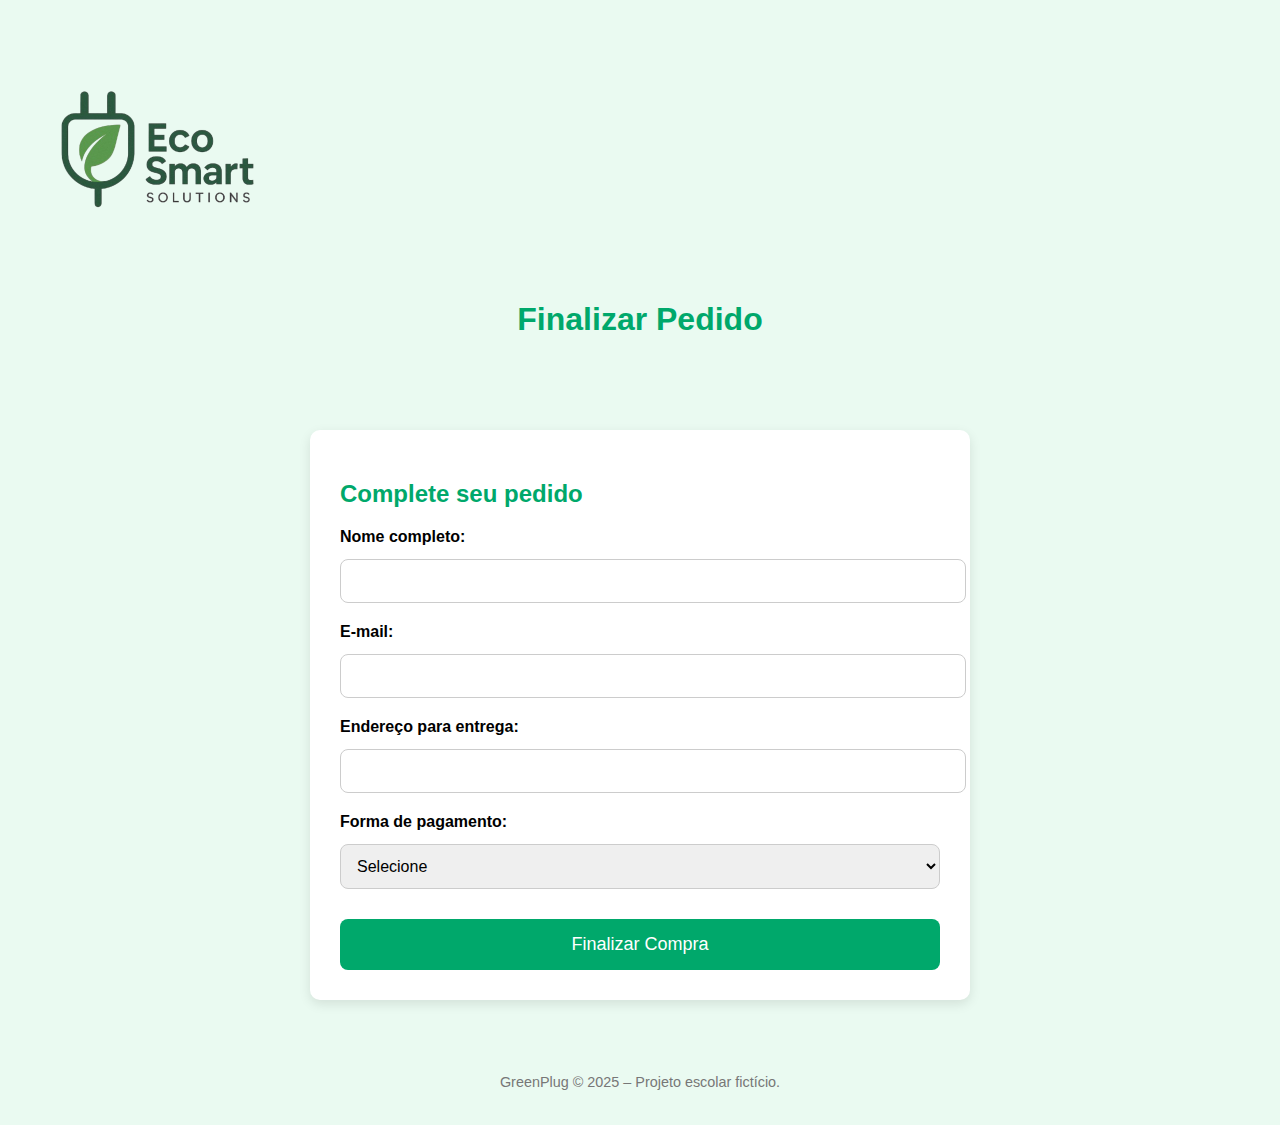
<file: compra.html>
<!DOCTYPE html>
<html lang="pt-br">
<head>
  <meta charset="UTF-8">
  <meta name="viewport" content="width=device-width, initial-scale=1">
  <link rel="stylesheet" href="./css/compra.css">
  <link rel="icon" type="image/png" href="./img/favicon.png">
  <title>Finalizar Compra – EcoSmart</title>
</head>
<body>

<header>
  <img src="./img/ecosmart.png" alt="Eco Smart Logo" class="logo">
  <h1>Finalizar Pedido</h1>
</header>

<main>
  <h2>Complete seu pedido</h2>

  <form action="obrigado.html" method="get">
    <label for="nome">Nome completo:</label>
    <input type="text" id="nome" name="nome" required>

    <label for="email">E-mail:</label>
    <input type="email" id="email" name="email" required>

    <label for="endereco">Endereço para entrega:</label>
    <input type="text" id="endereco" name="endereco" required>

    <label for="pagamento">Forma de pagamento:</label>
    <select id="pagamento" name="pagamento" required>
      <option value="">Selecione</option>
      <option value="pix">PIX</option>
      <option value="boleto">Boleto</option>
      <option value="cartao">Cartão de Crédito</option>
    </select>

    <button type="submit">Finalizar Compra</button>
  </form>
</main>


<footer>
  <p>GreenPlug © 2025 – Projeto escolar fictício.</p>
</footer>

</body>
</html>
</file>
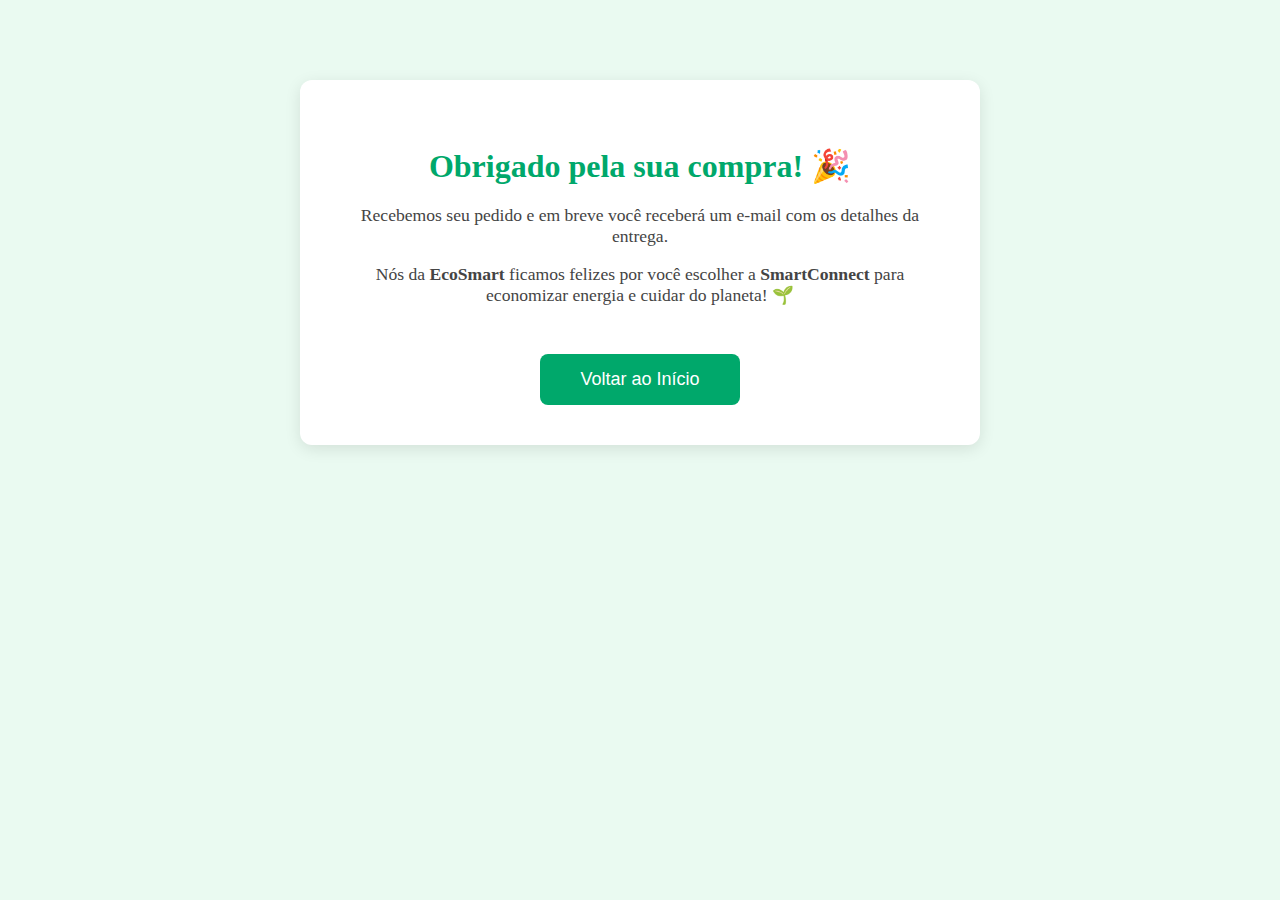
<file: obrigado.html>
<!DOCTYPE html>
<html lang="pt-br">
<head>
  <meta charset="UTF-8">
  <meta name="viewport" content="width=device-width, initial-scale=1">
  <title>Obrigado pela Compra – EcoSmart</title>
  <link rel="icon" type="image/png" href="./img/favicon.png">
  <link rel="stylesheet" href="./css/obrigado.css">
</head>
<body>

<main>
  <h2>Obrigado pela sua compra! 🎉</h2>
  <p>Recebemos seu pedido e em breve você receberá um e-mail com os detalhes da entrega.</p>
  <p>Nós da <Strong>EcoSmart</Strong> ficamos felizes por você escolher a <strong>SmartConnect</strong> para economizar energia e cuidar do planeta! 🌱</p>

  <a href="index.html">
    <button>Voltar ao Início</button>
  </a>
</main>

</body>
</html>
</file>
<file: css/compra.css>
body {
    font-family: 'Segoe UI', sans-serif;
    background: #eafaf1;
    padding: 0;
    margin: 0;
  }

  header {
    background-color: #eafaf1;
    color: #00a86b;
    padding: 30px;
    text-align: center;
  }

  header img {
    display: flex;
    align-items: center;
    padding: 0px 0px;
  }

  .logo {
  height: 250px;
}

  main {
    max-width: 600px;
    margin: 40px auto;
    background: white;
    padding: 30px;
    border-radius: 10px;
    box-shadow: 0 4px 12px rgba(0,0,0,0.1);
  }

  h2 {
    color: #00a86b;
    margin-bottom: 20px;
  }

  label {
    display: block;
    margin-bottom: 8px;
    margin-top: 20px;
    font-weight: bold;
  }

  input, select {
    width: 100%;
    padding: 12px;
    margin-top: 5px;
    border: 1px solid #ccc;
    border-radius: 8px;
    font-size: 16px;
  }

  button {
    margin-top: 30px;
    width: 100%;
    padding: 15px;
    background-color: #00a86b;
    color: white;
    border: none;
    border-radius: 8px;
    font-size: 18px;
    cursor: pointer;
    transition: 0.3s;
  }

  button:hover {
    background-color: #007f50;
  }

  footer {
    text-align: center;
    color: #777;
    font-size: 0.9rem;
    margin-top: 40px;
    padding: 20px;
  }
</file>
<file: css/obrigado.css>
body {
  background-color: #eafaf1;
 }
 
 main {
      max-width: 600px;
      margin: 80px auto;
      background: white;
      padding: 40px;
      text-align: center;
      border-radius: 12px;
      box-shadow: 0 4px 16px rgba(0, 0, 0, 0.1);
    }

    h2 {
      color: #00a86b;
      font-size: 2rem;
      margin-bottom: 20px;
    }

    p {
      font-size: 1.1rem;
      color: #444;
    }

    a button {
      margin-top: 30px;
      padding: 15px 40px;
      font-size: 18px;
      background-color: #00a86b;
      color: white;
      border: none;
      border-radius: 8px;
      cursor: pointer;
      transition: 0.3s;
    }

    a button:hover {
      background-color: #007f50;
    }
</file>
